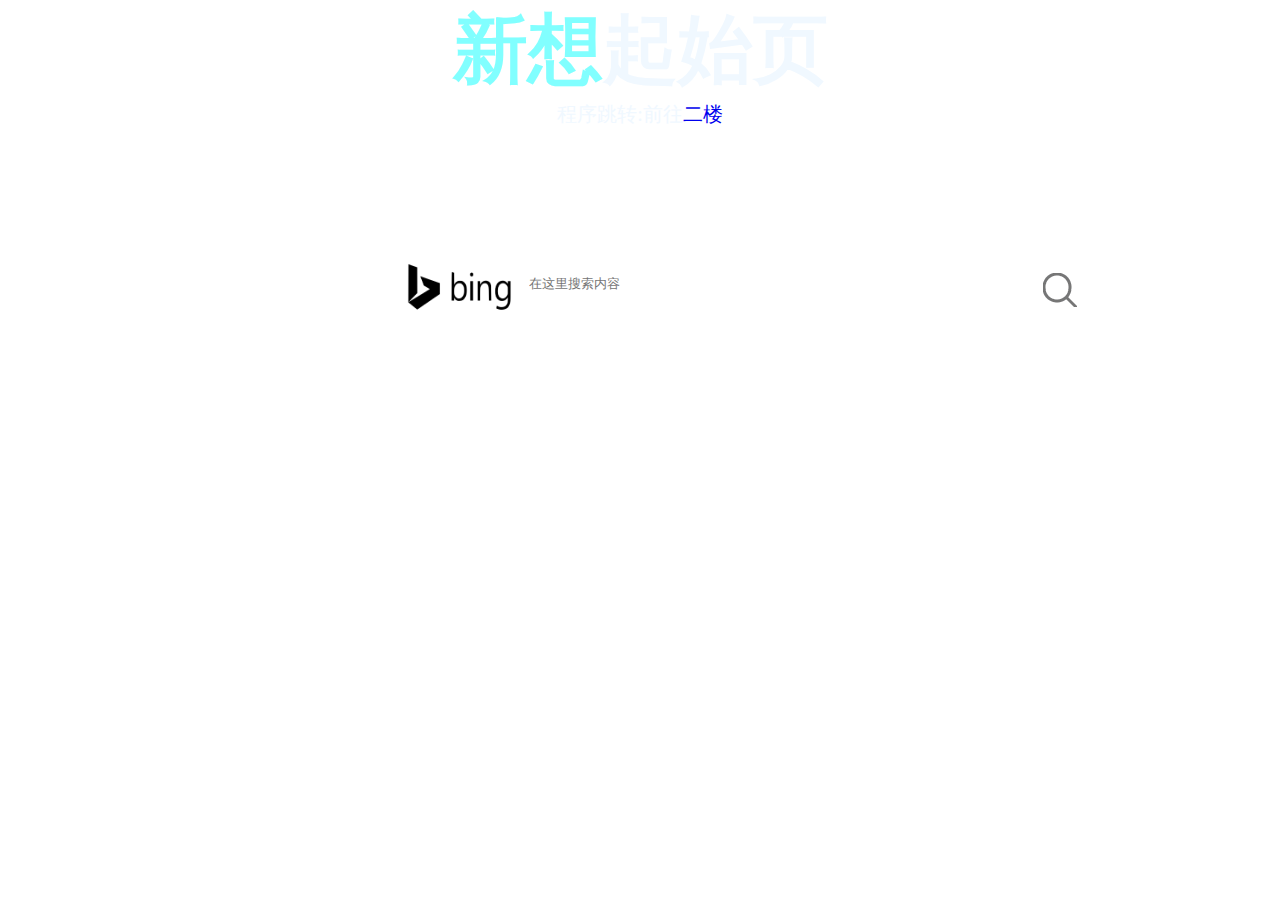
<file: index.html>
<!DOCTYPE html>
<html lang="en">
<head>
    <meta charset="UTF-8">
    <meta name="viewport" content="width=device-width, initial-scale=1.0">
    <title>新想起始页-实用的起始页</title>
    <style>
        body {
             background-image: url(https://bing.shangzhenyang.com/api/1080p); 
            }
        span{
            color: rgba(125, 255, 255, 0.969);
            font-size: 75px;
        }
        h2{
            font-size: 75px;
            color:aliceblue;
        }
        em{
            color: aliceblue;
        }
    </style>
     <style type="text/css">
        *{
            margin:0;padding:0;list-style: none;text-decoration: none;
        }
        
        #logo{
            float: left;margin:0px 7px 0 0;
        }
        form{
            background: white;float: left;
        }
        #search-input{
            outline:none;width:500px;height: 50px;line-height: 50px;float: left;border:0;
 
        }
        #search-button{
            background-image: url(sou.png);background-repeat: no-repeat;background-color: white;width:40px;height: 40px;float: left;border:0;margin:8px;
        }
        #wrapper{
            position: absolute;top:200px; left: 300px;
        }
       p{
        color: aliceblue;
        font-size: 20px;
       }
    </style>
    <body>
        
    <h2 align="center"><span>新想</span>起始页</h2>
    <div id="container">
        <div id="wrapper" style="position: absolute; left: 404px; top: 259px; width: 1065px; height: 252px">
            
            <div id="logo">  
				<img src="bing.png" alt="tupian" id="logo" width="111" height="56"> </div>
            <form action="https://cn.bing.com/search" target="_self" method="get"  >
                <input type="text" id="search-input" name="q" placeholder="在这里搜索内容" autofocus>
                <input type="submit" id="search-button" value="">
            </form>
        </div>
        <p align="center">程序跳转:前往<a href="second floor.html">二楼</a></p>
</body>
</div>
</html>
</file>
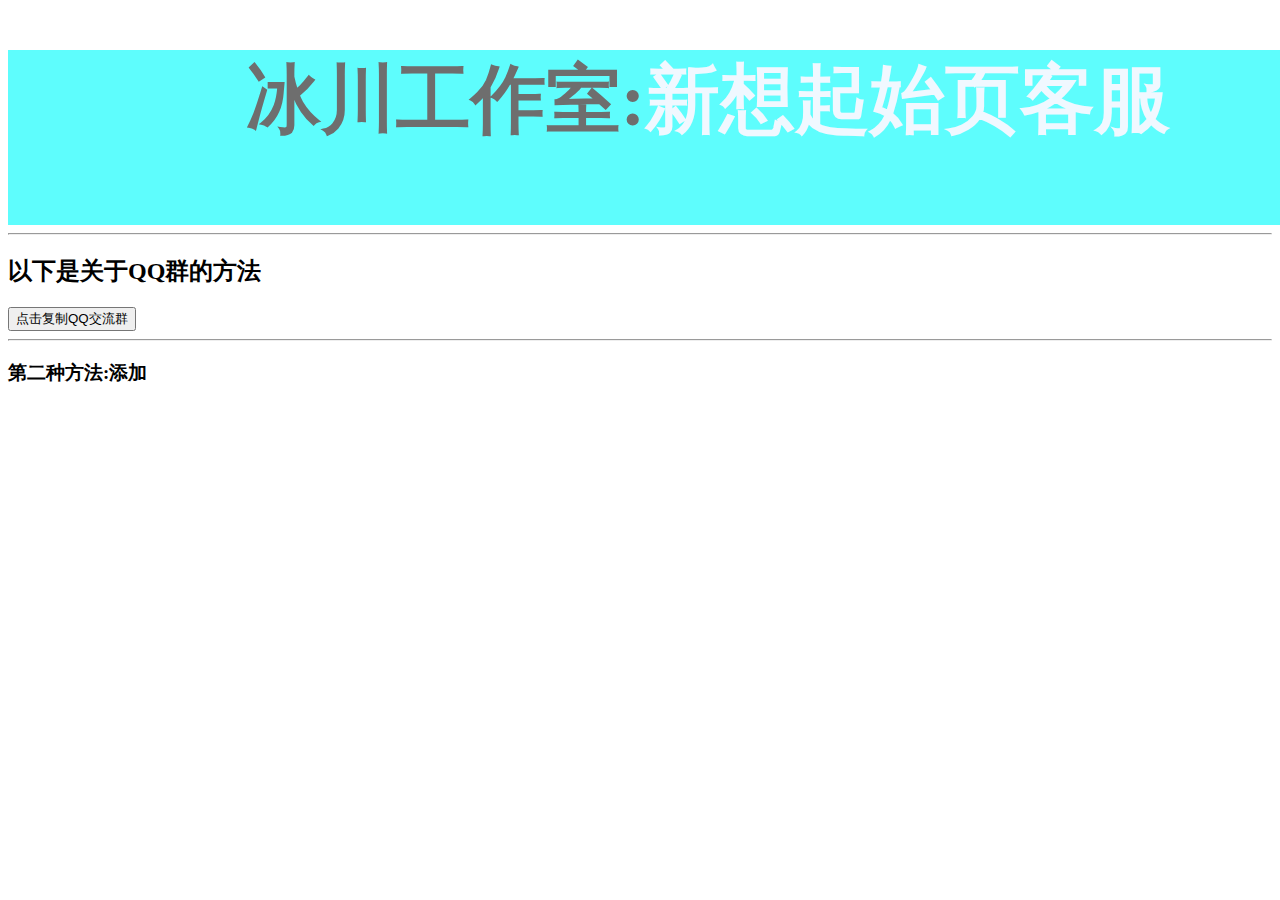
<file: issue feedback.html>
<!DOCTYPE html>
<html lang="en">
<head>
    <meta charset="UTF-8">
    <meta name="viewport" content="width=device-width, initial-scale=1.0">
    <title>新想：问题反馈</title>
</head>
<style>
     span{
            color: rgb(110, 110, 110);
            font-size: 75px;
        }
        h1{
            font-size: 75px;
        }
        .box1{
            width:1400px;
            height:175px;
            background-color: rgba(83, 253, 253, 0.932);
             }
             h1{
                color: aliceblue;
             }
             </style>
<body>
    <div class="box1">
    <h1 align="center"><span>冰川工作室:</span>新想起始页客服</h1>
    </div>
    <hr>

    <h2>以下是关于QQ群的方法</h2>
    <button id="copy-btn">点击复制QQ交流群</button>
    <script>
        document.getElementById('copy-btn').addEventListener('click', function() {
          navigator.clipboard.writeText('955101911');
          alert('QQ群号已经复制完成，请手动跳转到qq，找到加好友/群>在上方搜索框复制>添加该群聊');
        });
      </script>
      <hr>
      <h3>第二种方法:添加</h3>
      
</body>
</html>
</file>
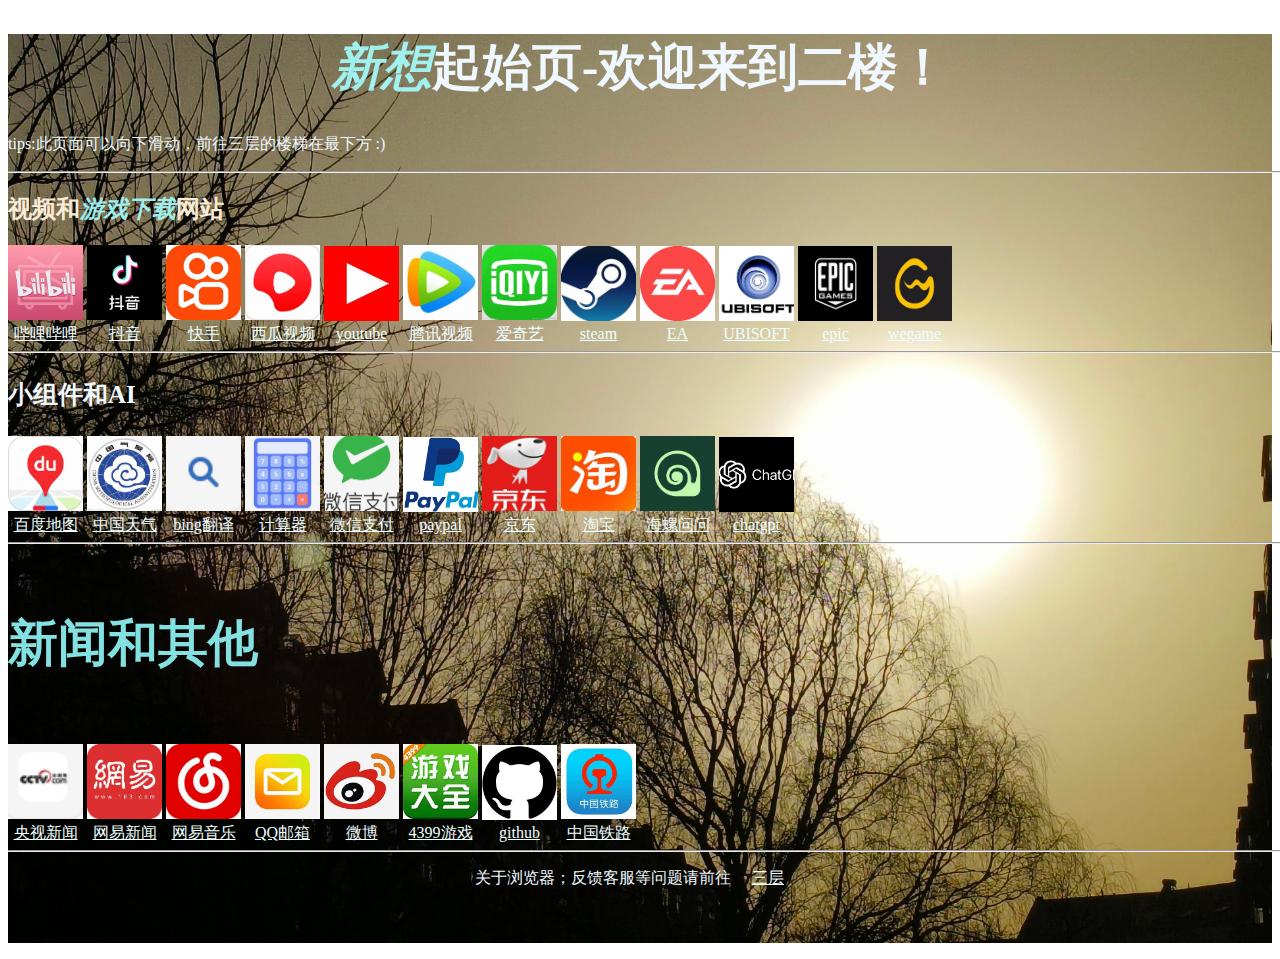
<file: second floor.html>
<!DOCTYPE html>
<html lang="en">
<head>
    <meta charset="UTF-8">
    <meta name="viewport" content="width=device-width, initial-scale=1.0">
    <title>新想起始页-欢迎来到第二层！</title>
    <style>
    h1{
        font-size: 50px;
        color: aliceblue;
    }
    h2{
        color: antiquewhite;
    }
    a {
            display: inline-block;
            width: 75px;
            height: 75px;
        }
        img {
            width: 100%;
            height: 100%;
            object-fit: cover;
        }
        hr{
            width: 1300px;
            color: rgba(76, 48, 48, 0.24);
        }
        h3{
            font-size: 25px;
            color: aliceblue;
        }
        h4{
            font-size: 50px;
            color: rgba(146, 250, 250, 0.901);
        }
        div2{
            background-color: aqua;
        }
        em{
            color: rgba(162, 249, 249, 0.942);
        }
        p{
            color: aliceblue;
        }
        .background-image {
  background-image: url("background2.jpg");
  background-repeat: no-repeat;
  background-size: cover;
  background-position: center center;
}
a{
    color: azure;
}
    </style>
</head>
<div class="background-image">
<body>
    
    <h1 align="center"><em>新想</em>起始页-欢迎来到二楼！</h1>
    <p>tips:此页面可以向下滑动，前往三层的楼梯在最下方  :)</p>
    <hr>
    <div>
    <h2>视频和<em>游戏下载</em>网站</h2>
    <a align="center" href="https://www.bilibili.com/"><img src="bilibili.jpg" alt="哔哩哔哩">哔哩哔哩</a>
    <a align="center" href="https://www.douyin.com/"><img src="douyin.jpg" alt="抖音">抖音</a>
    <a align="center" href="https://www.kuaishou.com/brilliant"><img src="kuaishou.jpg" alt="快手">快手</a>
    <a align="center" href="https://www.ixigua.com/"><img src="Xigua Video.jpg" alt="西瓜视频">西瓜视频</a>
    <a align="center" href="http://cms.youtube.com/"><img src="youtube.jpg" alt="youtube">youtube</a>
    <a align="center" href="https://v.qq.com/"><img src="Tencent Video.jpg" alt="腾讯视频">腾讯视频</a>
    <a align="center" href="https://www.iqiyi.com/"><img src="IQIYI.jpg" alt="爱奇艺">爱奇艺</a>
    <a align="center" href="https://store.steampowered.com/"><img src="steam.jpg" alt="steam">steam</a>
    <a align="center" href="https://www.ea.com/zh-tw"><img src="EA.jpg" alt="EA">EA</a>
    <a align="center" href="https://www.ubisoft.com/zh-tw/"><img src="UBISOFT.jpg" alt="育碧">UBISOFT</a>
    <a align="center" href="https://www.epicgames.com/site/zh-CN/home"><img src="epic.jpg" alt="epicgames">epic</a>
    <a align="center" href="https://www.wegame.com.cn/"><img src="wegame.jpg" alt="wegame">wegame</a>
    </div>
    <hr>
    <h3>小组件和AI</h3>
    <a align="center" href="https://map.baidu.com/"><img src="baidu map.jpg" alt="百度地图">百度地图</a>
    <a align="center" href="https://weather.cma.cn/"><img src="Chinese weather.jpg" alt="中国气象局">中国天气</a>
    <a align="center" href="https://www.bing.com/translator/?h_text=msn_ctxt&setlang=zh-cn"><img src="bing翻译.png" alt="翻译图标">bing翻译</a>
    <a align="center" href="https://www.toolhelper.cn/Digit/Calc"><img src="calculator.jpg" alt="计算器">计算器</a>
    <a align="center" href="https://pay.weixin.qq.com/"><img src="wechat pay.jpg" alt="微信支付">微信支付</a>
    <a align="center" href="https://www.paypal.com/c2/webapps/mpp/account-selection"><img src="paypal.jpg" alt="PayPal">paypal</a>
    <a align="center" href="https:jd.com/"><img src="jingdong.jpg" alt="京东">京东</a>
    <a align="center" href="https:taobao.com/"><img src="taobao.jpg" alt="taobao">淘宝</a>
    <a align="center" href="https://hailuoai.com/"><img src="hailuowenwen.jpg" alt="海螺问问">海螺问问</a>
    <a align="center" href="https://openai.com/chatgpt"><img src="chat GPT.jpg" alt="chatgpt">chatgpt</a>
    <hr>
    <h4>新闻和其他</h4>
    <a align="center" href="https://news.cctv.com/"><img src="CCTV.png" alt="央视新闻">央视新闻</a>
    <a align="center" href="https://news.163.com/"><img src="163.news.jpg" alt="网易新闻">网易新闻</a>
    <a align="center" href="https://music.163.com/"><img src="wangyi muisc.jpg" alt="网易云音乐">网易音乐</a>
    <a align="center" href="https://mail.qq.com/"><img src="QQ Mail.jpg" alt="QQ邮箱">QQ邮箱</a> 
    <a align="center" href="https://www.weibo.com/"><img src="weibo.jpg" alt="微博">微博</a>
    <a align="center" href="https://www.4399.com/"><img src="4399.jpg" alt="4399">4399游戏</a>
    <a align="center" href="https://github.com/"><img src="github.jpg" alt="github">github</a>
    <a align="center" href="https://cx.12306.cn/tlcx/welcome.html"><img src="China State Railway.jpg" alt="中国铁路">中国铁路</a>
    <hr>
    <p align="center">关于浏览器；反馈客服等问题请前往<a href="third floor.html">三层</a></p>
    </html>
</file>
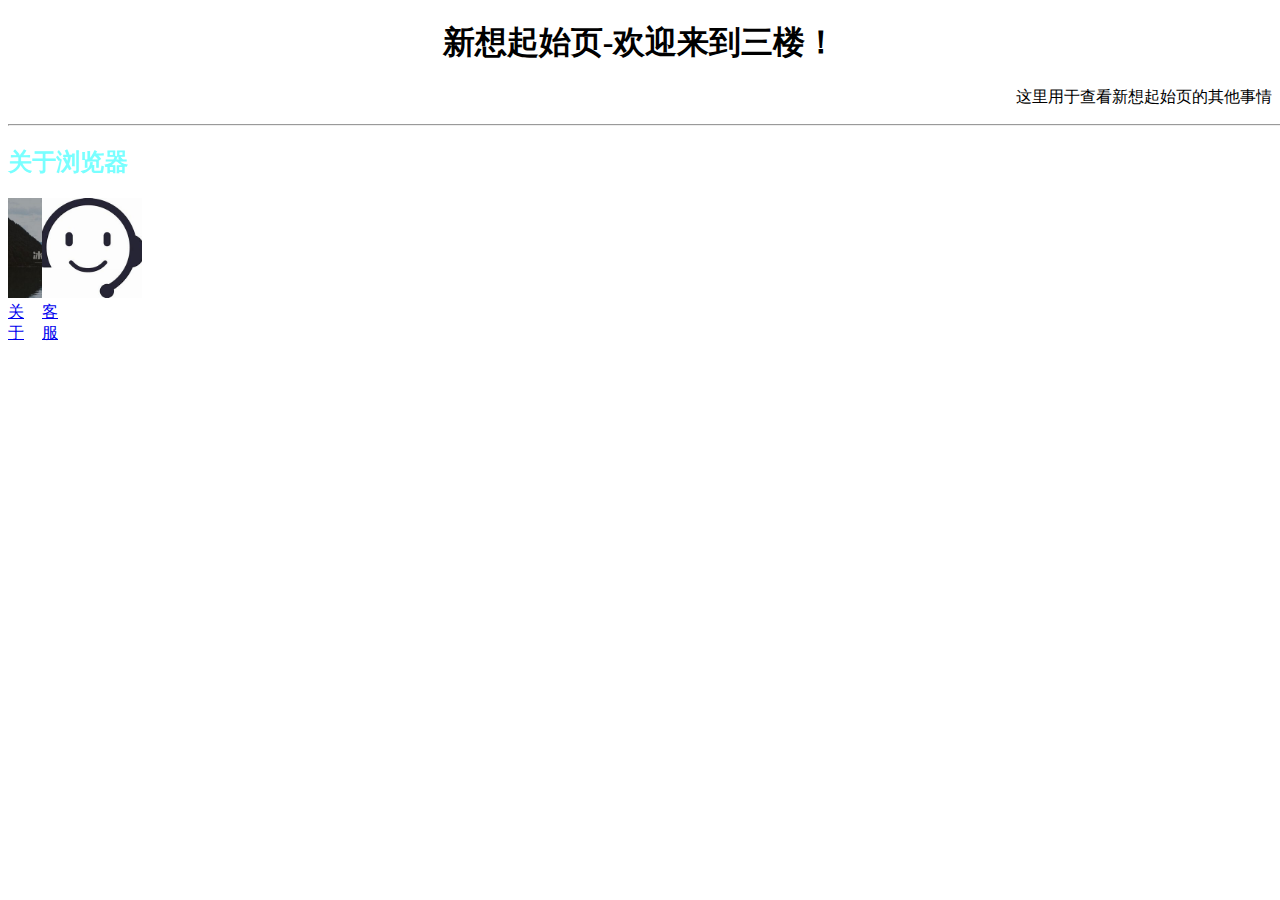
<file: third floor.html>
<!DOCTYPE html>
<html lang="en">
<head>
    <meta charset="UTF-8">
    <meta name="viewport" content="width=device-width, initial-scale=1.0">
    <title>新想起始页-欢迎来到三楼！</title>
    <style>
        hr{
            width: 1300px;
        }
        h2{
            color: rgba(108, 255, 255, 0.935);
        }
        a{
            display: inline-block;
            width: 30px;
            height: 30px;
        }
        img{
            width: 100px;
            height: 100px;
            object-fit: cover;
        }   
         </style>
</head>
<body>
    <h1 align="center">新想起始页-欢迎来到三楼！</h1>
    <p align="right">这里用于查看新想起始页的其他事情</p>
    <hr>
    <h2>关于浏览器</h2>
    <a href="update log.html"><img src="sutdio logo.jpg" alt="版本号检查">关于</a>
    <a href="version number.html"><img src="Customer.jpg" alt="help">客服</a>
</body>
</html>
</file>
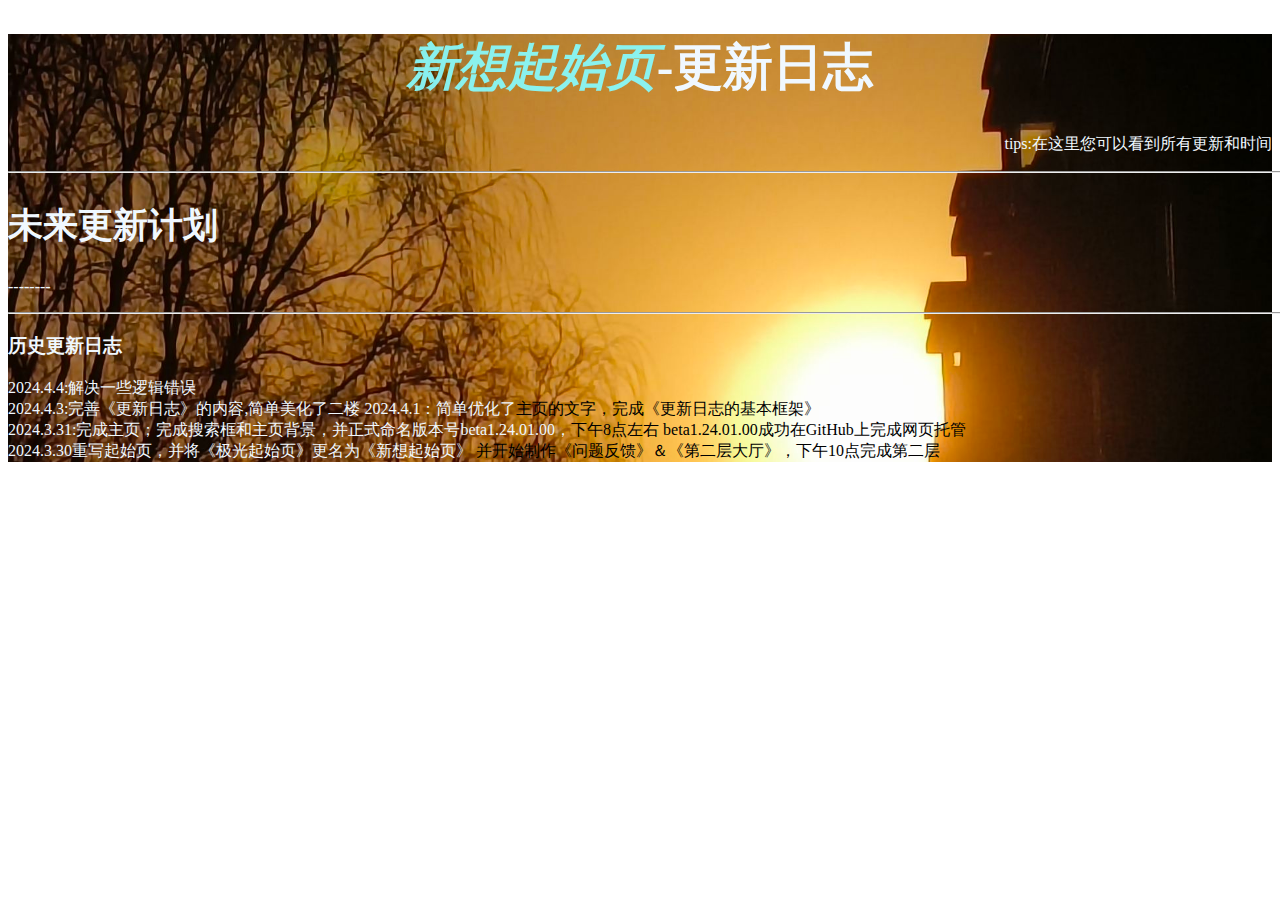
<file: update log.html>
<!DOCTYPE html>
<html lang="en">
<head>
    <meta charset="UTF-8">
    <meta name="viewport" content="width=device-width, initial-scale=1.0">
    <title>新想起始页-更新日志</title>
    <style>
        h1{
            font-size: 50px;
            color: aliceblue;
        }
        em{
            color: rgba(136, 247, 247, 0.955);
        }
        hr{
            width: 1300px ;
        }
        h2{
            font-size: 35px;
            color: aliceblue;
        }
        p{
            color: aliceblue;
        }
        h3{color: aliceblue;}
        .background-image {
  background-image: url("background.jpg");
  background-repeat: no-repeat;
  background-size: cover;
  background-position: center center;
}
span{
    color: black;
}
    </style>
</head>
<body>
    <div class="background-image">
    <h1 align="center"><em>新想起始页</em>-更新日志</h1>
    <p align="right">tips:在这里您可以看到所有更新和时间</p>
    <hr>
    <h2>未来更新计划</h2>
    <p>--------</p>
    <hr>
    <h3>历史更新日志</h3>
    <p>
        2024.4.4:解决一些逻辑错误<br>
        2024.4.3:完善《更新日志》的内容,简单美化了二楼
        2024.4.1：简单优化了<span>主页的文字，完成《更新日志的基本框架》</span><br>
        2024.3.31:完成主页；完成搜索框和主页背景，并正式命名版本号beta1.24.01.00，<span>下午8点左右
        beta1.24.01.00成功在GitHub上完成网页托管</span><br>
        2024.3.30重写起始页，并将《极光起始页》更名为《新想起始页》
        <span>并开始制作《问题反馈》＆《第二层大厅》，下午10点完成第二层</span>
    </p>
</body>
</html>
</div>
</file>
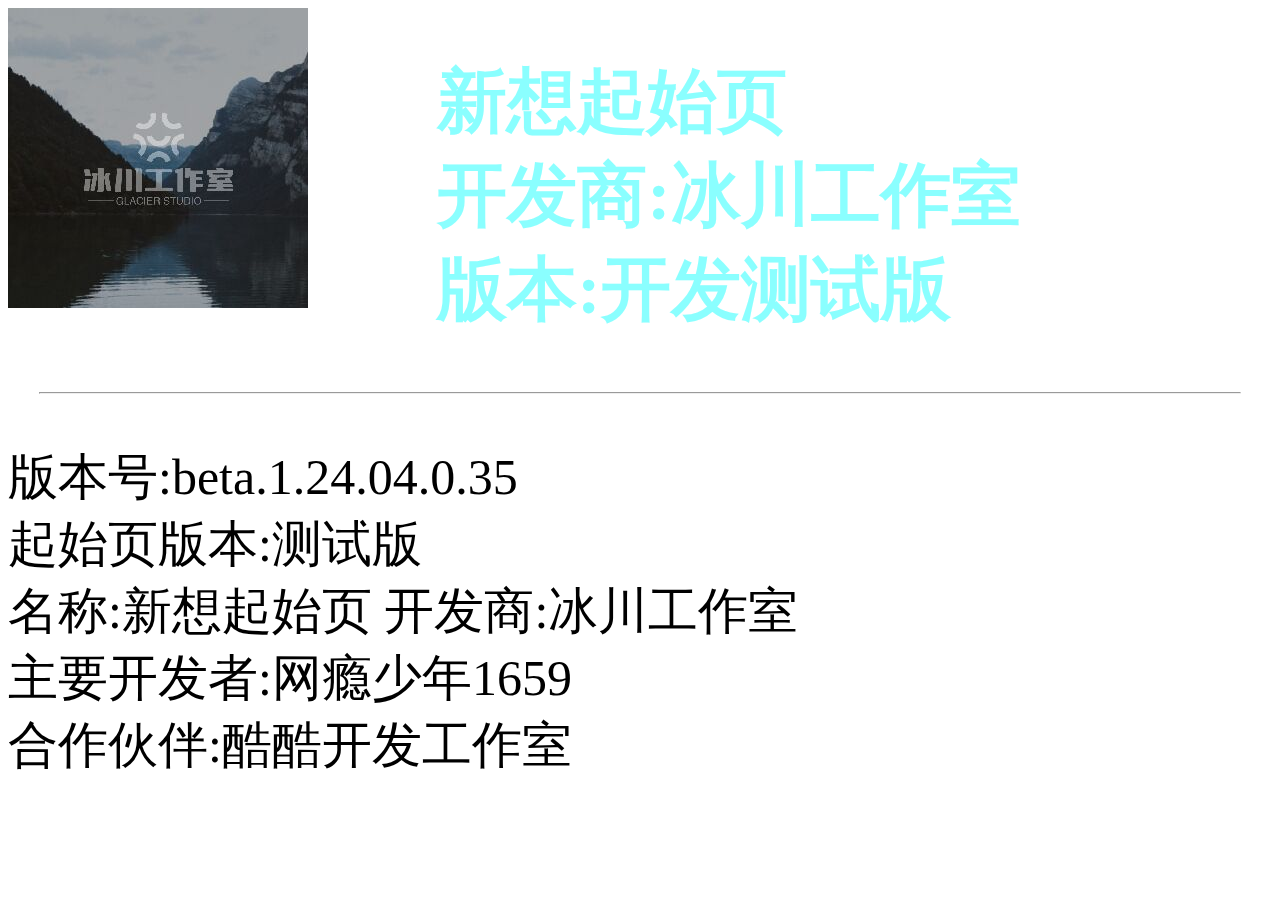
<file: version number.html>
<!DOCTYPE html>
<html lang="en">
        <head>
    <meta charset="UTF-8">
    <meta name="viewport" content="width=device-width, initial-scale=1.0">
    <title>新想起始页-版本号检查</title>
<style>
    h1{
        font-size: 70px;
        color: rgba(126, 255, 255, 0.908);
    }
    p{
        font-size: 50px;
    }
    hr{
        width: 1200px;
    }
.ant-message-notice-content {
    background: #66676A !important;
    border-radius: 8px;
    color: white !important;
  }
  .normal-toast span[role="img"] {
    display: none;
  }
  .dark .ant-modal-content {
    background: #28292D;
  }
  .dark .bg {
    background: #28292D;
  }
  .bg {
    background: white;
  }
  .dark .text-desc {
    color: #9aa0a6;
  }
  .dark .text-main {
    color: #bdc1c6;
  }
  .dark .login-form .phone-input {
    background-color: unset;
    border-color: #3C4043 !important;
    color: #E8EAED;
  }

  .dark .login-form .code-input {
    background-color: unset;
    border-color: #3C4043  !important;
    color: #E8EAED;
  }
  .dark .login-form .code-input .ant-input {
    background-color: unset;
    color: #E8EAED;
  }
  .dark .login-form   .ant-input::placeholder  {
    color: #5C5E61 !important;
  }
  .dark .login-form .sms-send-text {
    color: #5C5E61;
  }
  .dark .ant-modal .ant-modal-close-x {
    color: rgba(189, 193, 198, 0.45);
  }
  .dark .login-form  .button.ant-btn-primary:disabled {
    color: #E1FADC;
  }
  .ant-message {
    z-index: 9999 !important;
  }
    </style>
</head>
<body>
    <body>
        <div id="plasmo-anchor-404"><plasmo-csui></plasmo-csui></div><table width="100%" border="0" cellspacing="0" cellpadding="0">
            <body><tr>
              <td align="left" valign="top">
                <img src="工作室logo.jpg" alt="工作室logo">
              </td>
              <td align="left">
                <h1>新想起始页<br>
                    开发商:冰川工作室<br>
                    版本:开发测试版
                </h1>
              </td>
            </tr>
          </tbody></table>
          <hr>
          <p>版本号:beta.1.24.04.0.35<br>
            起始页版本:测试版 <br>
            名称:新想起始页  开发商:冰川工作室 <br>
              主要开发者:网瘾少年1659 <br>
              合作伙伴:酷酷开发工作室
        </p>
    </body>
</body>
</html>
</file>
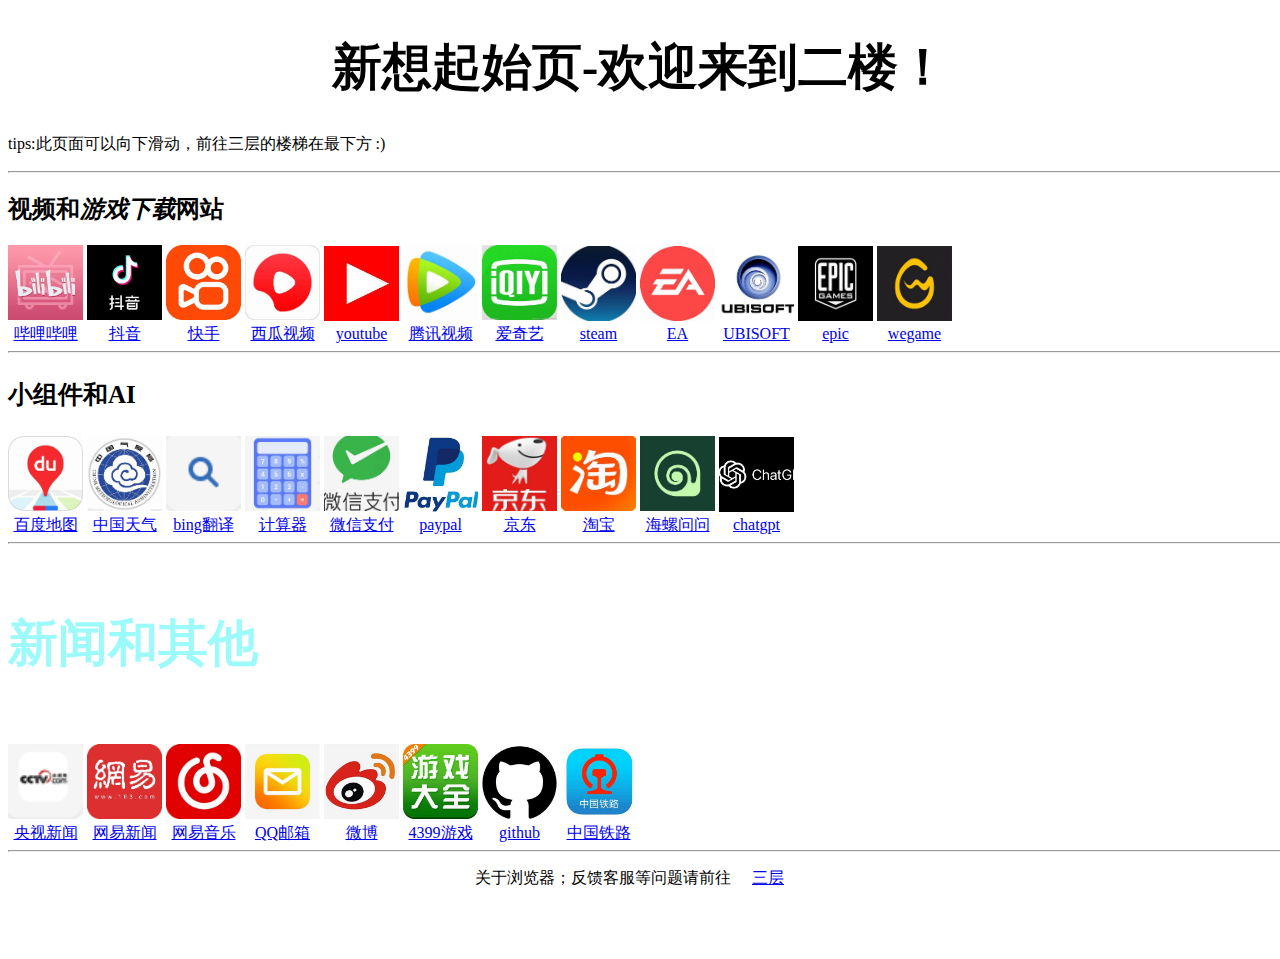
<file: 二楼.html>
<!DOCTYPE html>
<html lang="en">
<head>
    <meta charset="UTF-8">
    <meta name="viewport" content="width=device-width, initial-scale=1.0">
    <title>新想起始页-欢迎来到第二层！</title>
    <style>
    h1{
        font-size: 50px;
    }
    a {
            display: inline-block;
            width: 75px;
            height: 75px;
        }
        img {
            width: 100%;
            height: 100%;
            object-fit: cover;
        }
        hr{
            width: 1300px;
        }
        h3{
            font-size: 25px;
        }
        h4{
            font-size: 50px;
            color: rgba(146, 250, 250, 0.901);
        }
        div2{
            background-color: aqua;
        }
    </style>
</head>
<body>

    <h1 align="center">新想起始页-欢迎来到二楼！</h1>
    <p>tips:此页面可以向下滑动，前往三层的楼梯在最下方  :)</p>
    <hr>
    <div>
    <h2>视频和<em>游戏下载</em>网站</h2>
    <a align="center" href="https://www.bilibili.com/"><img src="哔哩哔哩.jpg" alt="哔哩哔哩">哔哩哔哩</a>
    <a align="center" href="https://www.douyin.com/"><img src="抖音.jpg" alt="抖音">抖音</a>
    <a align="center" href="https://www.kuaishou.com/brilliant"><img src="快手.jpg" alt="快手">快手</a>
    <a align="center" href="https://www.ixigua.com/"><img src="西瓜视频.jpg" alt="西瓜视频">西瓜视频</a>
    <a align="center" href="http://cms.youtube.com/"><img src="youtube.jpg" alt="youtube">youtube</a>
    <a align="center" href="https://v.qq.com/"><img src="腾讯视频.jpg" alt="腾讯视频">腾讯视频</a>
    <a align="center" href="https://www.iqiyi.com/"><img src="爱奇艺.jpg" alt="爱奇艺">爱奇艺</a>
    <a align="center" href="https://store.steampowered.com/"><img src="steam.jpg" alt="steam">steam</a>
    <a align="center" href="https://www.ea.com/zh-tw"><img src="EA.jpg" alt="EA">EA</a>
    <a align="center" href="https://www.ubisoft.com/zh-tw/"><img src="育碧.jpg" alt="育碧">UBISOFT</a>
    <a align="center" href="https://www.epicgames.com/site/zh-CN/home"><img src="epic.jpg" alt="epicgames">epic</a>
    <a align="center" href="https://www.wegame.com.cn/"><img src="wegame.jpg" alt="wegame">wegame</a>
    </div>
    <hr>
    <h3>小组件和AI</h3>
    <a align="center" href="https://map.baidu.com/"><img src="百度地图.jpg" alt="百度地图">百度地图</a>
    <a align="center" href="https://weather.cma.cn/"><img src="中国天气.jpg" alt="中国气象局">中国天气</a>
    <a align="center" href="https://www.bing.com/translator/?h_text=msn_ctxt&setlang=zh-cn"><img src="bing翻译.png" alt="翻译图标">bing翻译</a>
    <a align="center" href="https://www.toolhelper.cn/Digit/Calc"><img src="计算器.jpg" alt="计算器">计算器</a>
    <a align="center" href="https://pay.weixin.qq.com/"><img src="微信支付.jpg" alt="微信支付">微信支付</a>
    <a align="center" href="https://www.paypal.com/c2/webapps/mpp/account-selection"><img src="paypal.jpg" alt="PayPal">paypal</a>
    <a align="center" href="https:jd.com/"><img src="京东.jpg" alt="京东">京东</a>
    <a align="center" href="https:taobao.com/"><img src="淘宝.jpg" alt="淘宝">淘宝</a>
    <a align="center" href="https://hailuoai.com/"><img src="海螺问问.jpg" alt="海螺问问">海螺问问</a>
    <a align="center" href="https://openai.com/chatgpt"><img src="chat GPT.jpg" alt="chatgpt">chatgpt</a>
    <hr>
    <h4>新闻和其他</h4>
    <a align="center" href="https://news.cctv.com/"><img src="CCTV.png" alt="央视新闻">央视新闻</a>
    <a align="center" href="https://news.163.com/"><img src="网易新闻.jpg" alt="网易新闻">网易新闻</a>
    <a align="center" href="https://music.163.com/"><img src="网易云音乐.jpg" alt="网易云音乐">网易音乐</a>
    <a align="center" href="https://mail.qq.com/"><img src="QQ邮箱.jpg" alt="QQ邮箱">QQ邮箱</a> 
    <a align="center" href="https://www.weibo.com/"><img src="微博.jpg" alt="微博">微博</a>
    <a align="center" href="https://www.4399.com/"><img src="4399.jpg" alt="4399">4399游戏</a>
    <a align="center" href="https://github.com/"><img src="github.jpg" alt="github">github</a>
    <a align="center" href="https://cx.12306.cn/tlcx/welcome.html"><img src="中国铁路.jpg" alt="中国铁路">中国铁路</a>
    <hr>
    <p align="center">关于浏览器；反馈客服等问题请前往<a href="三楼.html">三层</a></p>
    </html>
</file>
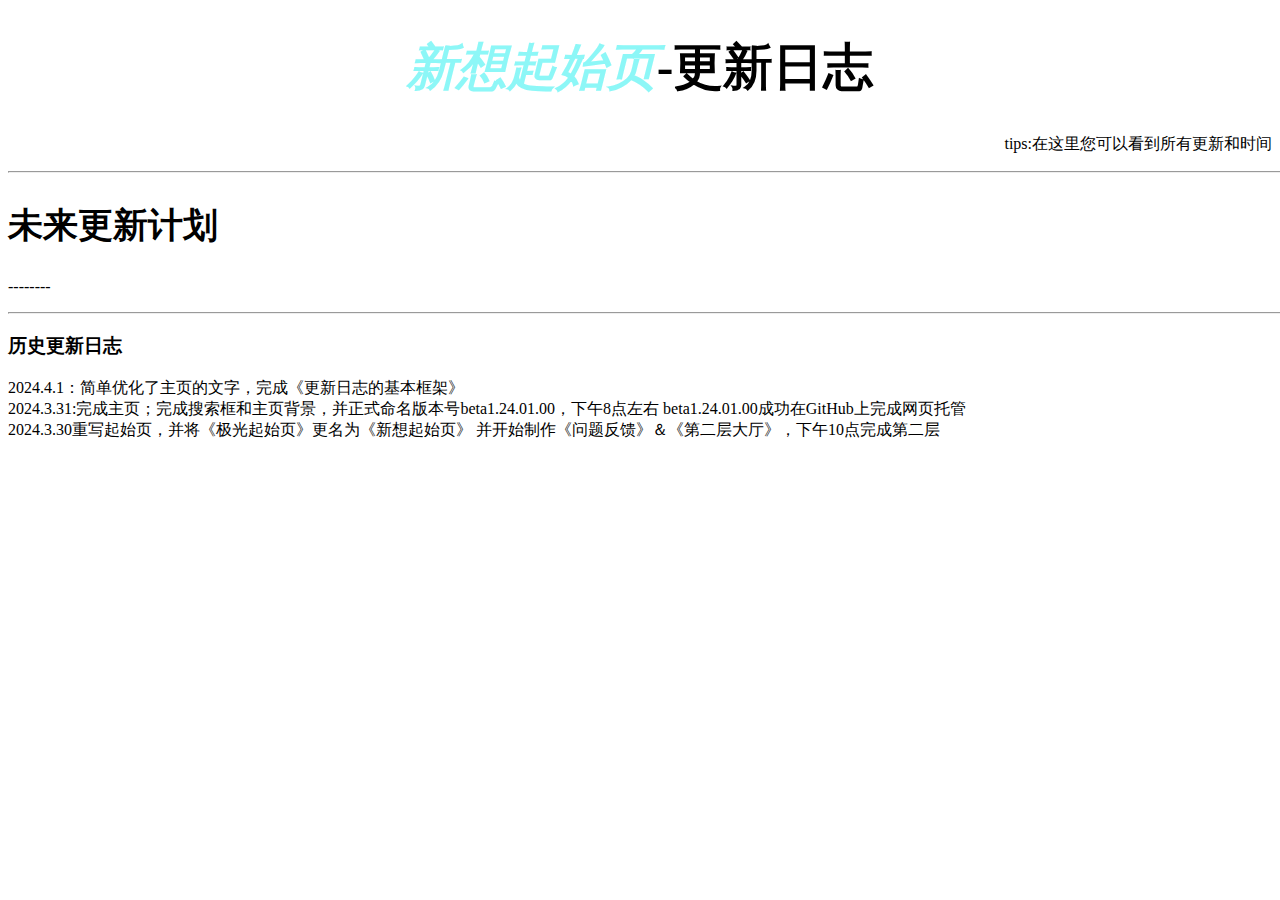
<file: 更新日志.html>
<!DOCTYPE html>
<html lang="en">
<head>
    <meta charset="UTF-8">
    <meta name="viewport" content="width=device-width, initial-scale=1.0">
    <title>新想起始页-更新日志</title>
    <style>
        h1{
            font-size: 50px;
        }
        em{
            color: rgba(136, 247, 247, 0.955);
        }
        hr{
            width: 1300px ;
        }
        h2{
            font-size: 35px;
        }
    </style>
</head>
<body>
    <h1 align="center"><em>新想起始页</em>-更新日志</h1>
    <p align="right">tips:在这里您可以看到所有更新和时间</p>
    <hr>
    <h2>未来更新计划</h2>
    <p>--------</p>
    <hr>
    <h3>历史更新日志</h3>
    <p>
        
        2024.4.1：简单优化了主页的文字，完成《更新日志的基本框架》<br>
        2024.3.31:完成主页；完成搜索框和主页背景，并正式命名版本号beta1.24.01.00，下午8点左右
        beta1.24.01.00成功在GitHub上完成网页托管<br>
        2024.3.30重写起始页，并将《极光起始页》更名为《新想起始页》
        并开始制作《问题反馈》＆《第二层大厅》，下午10点完成第二层
    </p>
</body>
</html>
</file>
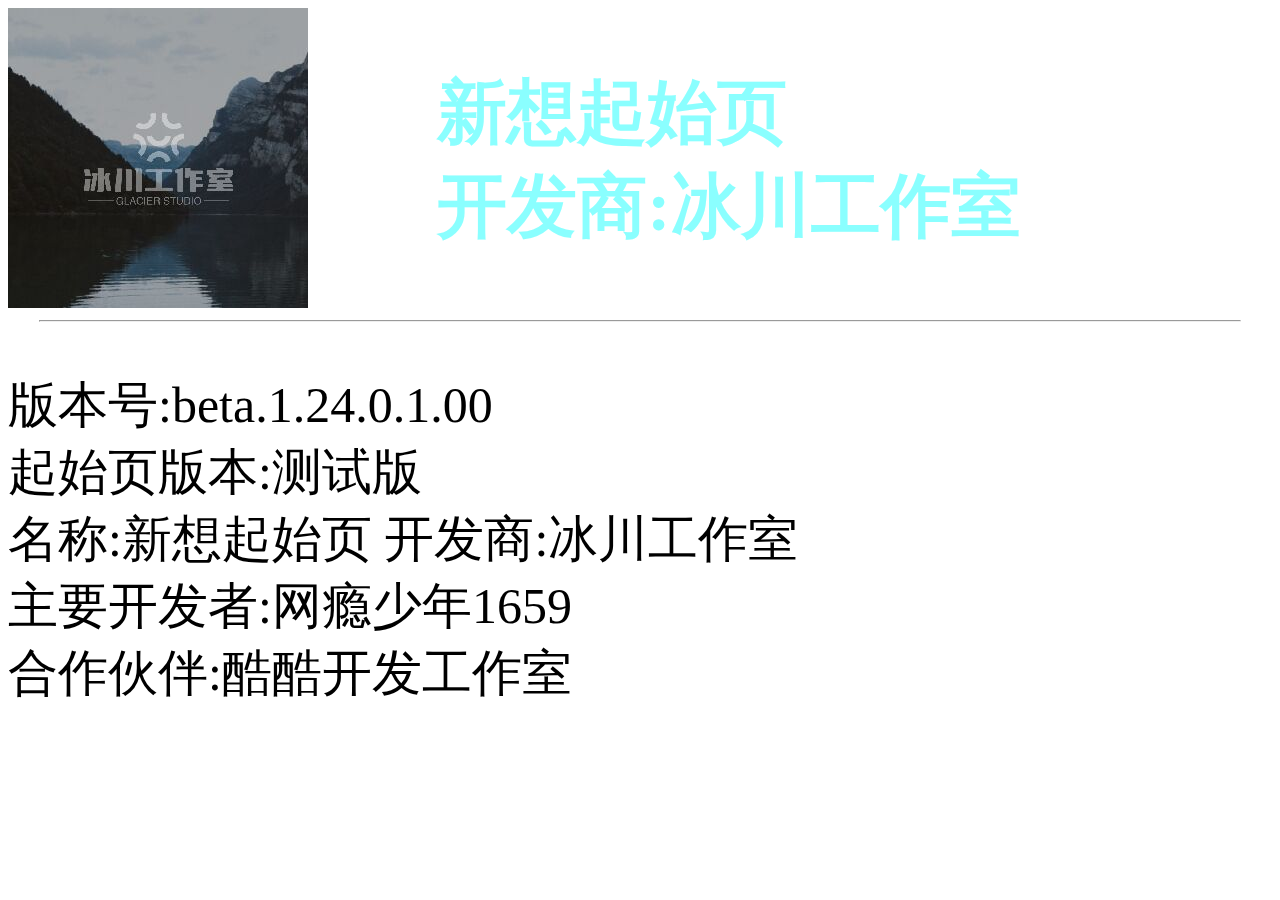
<file: 版本号.html>
<!DOCTYPE html>
<html lang="en">
<head>
    <meta charset="UTF-8">
    <meta name="viewport" content="width=device-width, initial-scale=1.0">
    <title>新想起始页-版本号检查</title>
</head>
<style>
    h1{
        font-size: 70px;
        color: rgba(126, 255, 255, 0.908);
    }
    p{
        font-size: 50px;
    }
    hr{
        width: 1200px;
    }
</style>
<body>
    <table width="100%" border="0" cellspacing="0" cellpadding="0">
        <tr>
          <td align="left" valign="top">
        
        
        
        
        
        
        
        
        
        
        
        
        
        
        
        
        
        
        
        
        
        
        
        
        
        
        
        
        
        
        
        
        
        
        
        
        
        
            <img src="工作室logo.jpg" alt="工作室logo" />
          </td>
          <td align="left">
            <h1>新想起始页<br>
                开发商:冰川工作室
            </h1>
          </td>
        </tr>
      </table>
      <hr>
      <p>版本号:beta.1.24.0.1.00 <br>
        起始页版本:测试版 <br>
        名称:新想起始页  开发商:冰川工作室 <br>
          主要开发者:网瘾少年1659 <br>
          合作伙伴:酷酷开发工作室
    </p>
</body>
</html>
</file>
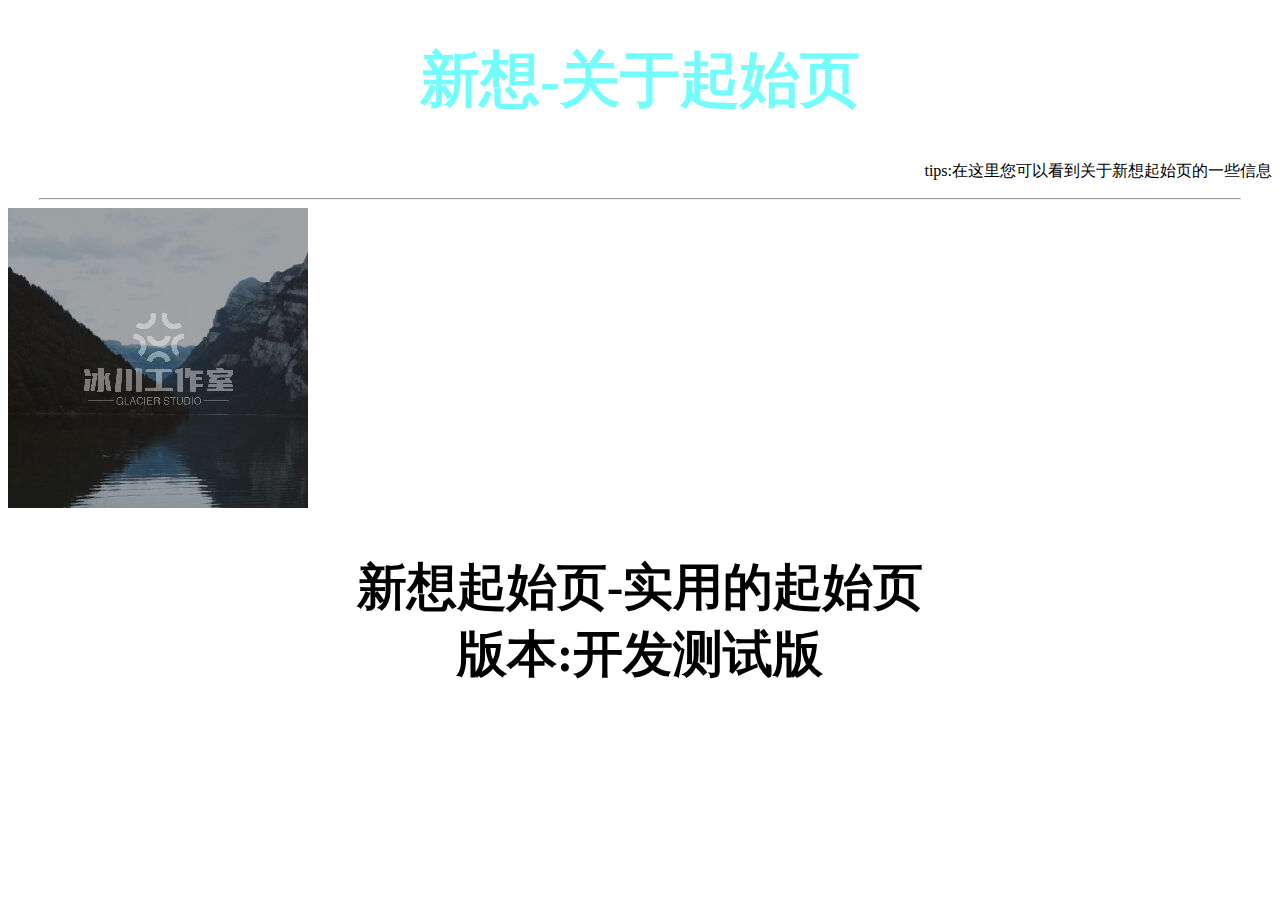
<file: 版本号检查.html>
<!DOCTYPE html>
<html lang="en">
<head>
    <meta charset="UTF-8">
    <meta name="viewport" content="width=device-width, initial-scale=1.0">
    <title>新想-关于起始页</title>
    <style>
        h1{
            font-size: 60px;
            color: rgba(101, 252, 252, 0.908);
        }
        hr{
           width: 1200px ;
        }
        img{
            width: 300px;
            height: 300px;
        }
        h2{
            font-size: 50px;
        }
    </style>
</head>
<body>
    <h1 align="center">新想-关于起始页</h1>
    <p align="right">tips:在这里您可以看到关于新想起始页的一些信息</p>
<hr>
<img src="工作室logo.jpg" alt="冰川工作室logo">
<h2 align="center">新想起始页-实用的起始页<br>
    版本:开发测试版
    <br>
</h2>
</body>
</html>
</file>
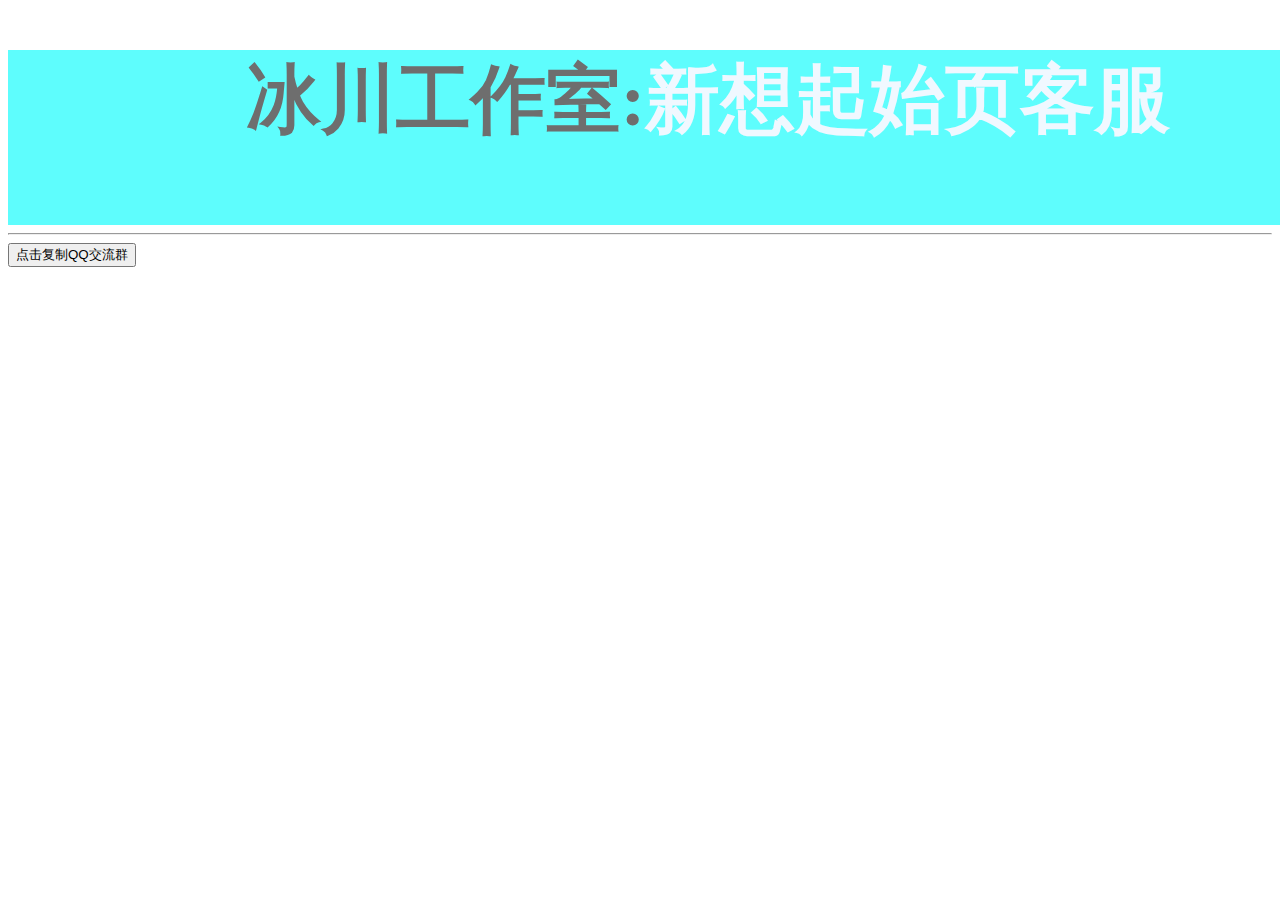
<file: 问题反馈.html>
<!DOCTYPE html>
<html lang="en">
<head>
    <meta charset="UTF-8">
    <meta name="viewport" content="width=device-width, initial-scale=1.0">
    <title>新想：问题反馈</title>
</head>
<style>
     span{
            color: rgb(110, 110, 110);
            font-size: 75px;
        }
        h1{
            font-size: 75px;
        }
        .box1{
            width:1400px;
            height:175px;
            background-color: rgba(83, 253, 253, 0.932);
             }
             h1{
                color: aliceblue;
             }
             </style>
<body>
    <div class="box1">
    <h1 align="center"><span>冰川工作室:</span>新想起始页客服</h1>
    </div>
    <hr>
    <button id="copy-btn">点击复制QQ交流群</button>
    <script>
        document.getElementById('copy-btn').addEventListener('click', function() {
          navigator.clipboard.writeText('955101911');
          alert('QQ群号已经复制完成，请手动跳转到qq，找到加好友/群>在上方搜索框复制>添加该群聊');
        });
      </script>
      
</body>
</html>
</file>
